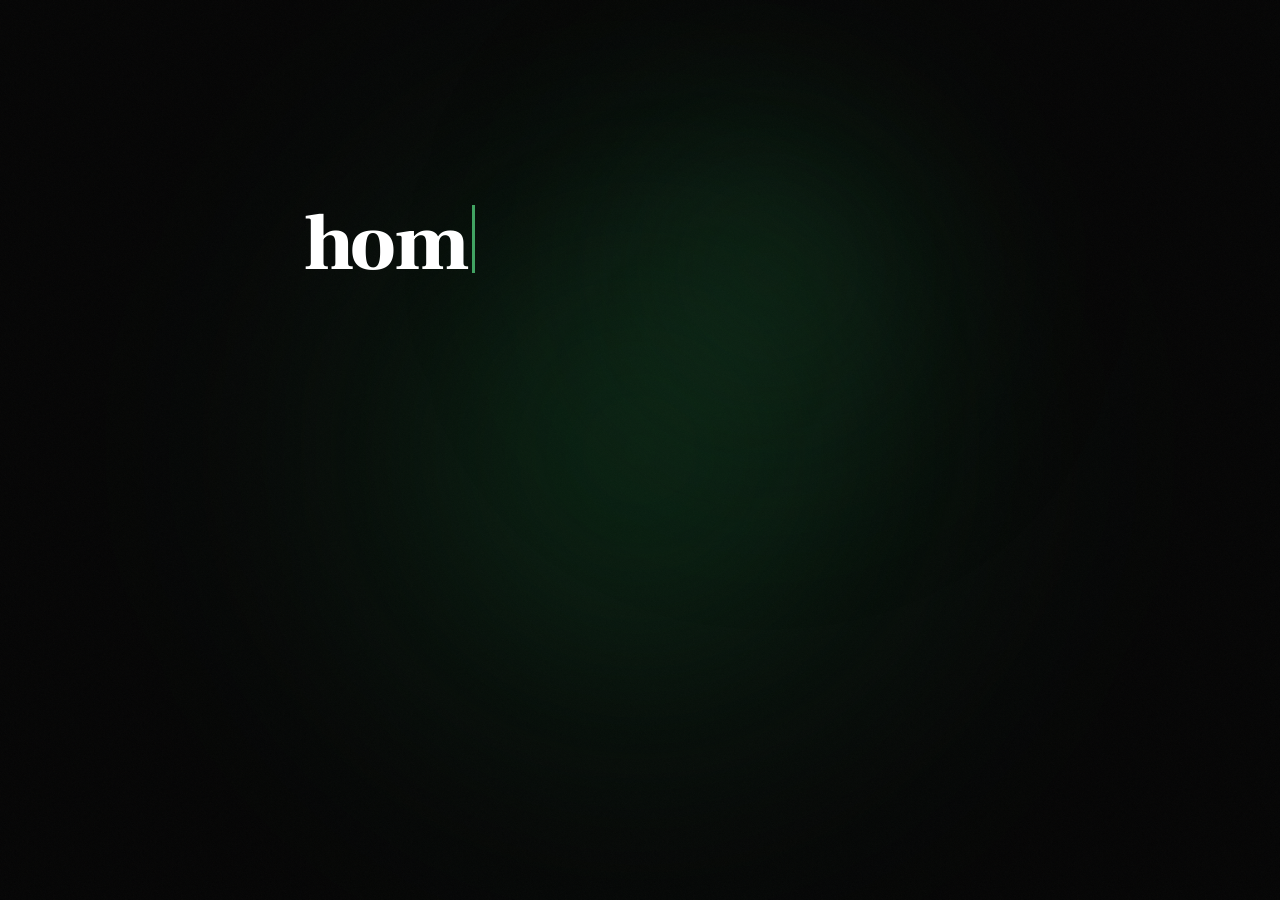
<file: index.html>
<!DOCTYPE html>
<html lang="ru">
<head>
  <meta charset="UTF-8">
  <meta name="viewport" content="width=device-width, initial-scale=1.0">
  <meta name="description" content="homewatcha — personal site">
  <title>homewatcha</title>
  <link rel="preconnect" href="https://fonts.googleapis.com">
  <link rel="preconnect" href="https://fonts.gstatic.com" crossorigin>
  <link href="https://fonts.googleapis.com/css2?family=Frank+Ruhl+Libre:wght@300;400;500;700;900&display=swap" rel="stylesheet">
  <link href="https://fonts.googleapis.com/css2?family=Comfortaa:wght@300;400;500;600;700&display=swap" rel="stylesheet">
  <style>
    /* ── Reset ── */
    *, *::before, *::after {
      margin: 0;
      padding: 0;
      box-sizing: border-box;
    }

    html {
      scroll-behavior: smooth;
    }

    body {
      font-family: 'Frank Ruhl Libre', serif;
      background: #050505;
      color: #e0e0e0;
      min-height: 100vh;
      overflow-x: hidden;
    }

    /* ── Gradient Background ── */
    .bg {
      position: fixed;
      inset: 0;
      z-index: -1;
      overflow: hidden;
    }

    .bg::before {
      content: '';
      position: absolute;
      width: 900px;
      height: 900px;
      top: 50%;
      left: 50%;
      translate: -50% -50%;
      border-radius: 50%;
      background: radial-gradient(
        circle,
        rgba(20, 80, 40, 0.55) 0%,
        rgba(12, 55, 28, 0.35) 30%,
        rgba(6, 30, 15, 0.15) 55%,
        transparent 75%
      );
      filter: blur(100px);
      animation: breathe 8s ease-in-out infinite alternate;
    }

    .bg::after {
      content: '';
      position: absolute;
      width: 500px;
      height: 500px;
      top: 30%;
      left: 60%;
      translate: -50% -50%;
      border-radius: 50%;
      background: radial-gradient(
        circle,
        rgba(30, 100, 55, 0.3) 0%,
        rgba(15, 60, 30, 0.15) 40%,
        transparent 70%
      );
      filter: blur(80px);
      animation: drift 12s ease-in-out infinite alternate;
    }

    @keyframes breathe {
      0%   { transform: scale(1);   opacity: 1; }
      100% { transform: scale(1.15); opacity: 0.8; }
    }

    @keyframes drift {
      0%   { translate: -50% -50%; }
      100% { translate: -40% -60%; }
    }

    /* ── Noise Overlay ── */
    .noise {
      position: fixed;
      inset: 0;
      z-index: -1;
      opacity: 0.03;
      background-image: url("data:image/svg+xml,%3Csvg viewBox='0 0 256 256' xmlns='http://www.w3.org/2000/svg'%3E%3Cfilter id='n'%3E%3CfeTurbulence type='fractalNoise' baseFrequency='0.9' numOctaves='4' stitchTiles='stitch'/%3E%3C/filter%3E%3Crect width='100%25' height='100%25' filter='url(%23n)'/%3E%3C/svg%3E");
      background-size: 128px 128px;
      pointer-events: none;
    }

    /* ── Layout ── */
    .container {
      max-width: 720px;
      margin: 0 auto;
      padding: 0 24px;
      display: flex;
      flex-direction: column;
      min-height: 100vh;
    }

    /* ── Hero Section ── */
    .hero {
      padding-top: clamp(120px, 25vh, 200px);
      padding-bottom: 60px;
    }

    .nickname {
      font-size: clamp(2.8rem, 7vw, 5rem);
      font-weight: 900;
      letter-spacing: -0.02em;
      color: #fff;
      position: relative;
      display: inline-block;
      line-height: 1.1;
    }

    .nickname .cursor {
      display: inline-block;
      width: 3px;
      height: 0.85em;
      background: rgba(80, 200, 120, 0.8);
      margin-left: 4px;
      vertical-align: baseline;
      animation: blink 0.7s step-end infinite;
      position: relative;
      top: 0.05em;
    }

    @keyframes blink {
      0%, 100% { opacity: 1; }
      50%      { opacity: 0; }
    }

    /* ── Fade In ── */
    @keyframes fadeIn {
      from {
        opacity: 0;
        filter: blur(8px);
      }
      to {
        opacity: 1;
        filter: blur(0px);
      }
    }

    @keyframes fadeSlideIn {
      from {
        opacity: 0;
        filter: blur(8px);
        transform: translateY(20px);
      }
      to {
        opacity: 1;
        filter: blur(0px);
        transform: translateY(0);
      }
    }

    .fade-ready {
      opacity: 0;
    }

    .fade-in {
      animation: fadeIn 1.2s cubic-bezier(0.34, 1.56, 0.64, 1) forwards;
    }

    .fade-slide-in {
      animation: fadeSlideIn 1s cubic-bezier(0.34, 1.56, 0.64, 1) forwards;
    }

    /* ── Description ── */
    .description {
      margin-top: 40px;
      font-size: clamp(1rem, 2.5vw, 1.2rem);
      font-family: 'Comfortaa', sans-serif;
      font-weight: 300;
      line-height: 1.7;
      color: rgba(220, 220, 220, 0.75);
      max-width: 520px;
    }

    .description span {
      color: rgba(80, 200, 120, 0.85);
    }

    /* ── Projects ── */
    .projects {
      padding: 40px 0 60px;
    }

    .section-label {
      font-family: 'Comfortaa', sans-serif;
      font-size: 0.75rem;
      font-weight: 500;
      letter-spacing: 0.15em;
      text-transform: uppercase;
      color: rgba(80, 200, 120, 0.5);
      margin-bottom: 20px;
    }

    .project-card {
      background: rgba(255, 255, 255, 0.03);
      border: 1px solid rgba(255, 255, 255, 0.06);
      border-radius: 16px;
      padding: 28px 32px;
      backdrop-filter: blur(12px);
      transition: border-color 0.3s ease, transform 0.3s ease, background 0.3s ease;
      font-family: 'Comfortaa', sans-serif;
      cursor: pointer;
      text-decoration: none;
      display: block;
      color: inherit;
    }

    .project-card:hover {
      border-color: rgba(80, 200, 120, 0.2);
      background: rgba(255, 255, 255, 0.05);
      transform: translateY(-3px);
    }

    .project-card__title {
      font-size: 1.3rem;
      font-weight: 700;
      color: #fff;
      margin-bottom: 8px;
      display: flex;
      align-items: center;
      gap: 10px;
    }

    .project-card__title .arrow {
      font-size: 1rem;
      color: rgba(80, 200, 120, 0.6);
      transition: transform 0.3s ease;
    }

    .project-card:hover .arrow {
      transform: translate(3px, -3px);
    }

    .project-card__desc {
      font-size: 0.95rem;
      font-weight: 300;
      color: rgba(220, 220, 220, 0.55);
      line-height: 1.6;
    }

    .project-card__tags {
      display: flex;
      gap: 8px;
      margin-top: 16px;
      flex-wrap: wrap;
    }

    .tag {
      font-size: 0.7rem;
      letter-spacing: 0.06em;
      padding: 4px 12px;
      border-radius: 100px;
      background: rgba(80, 200, 120, 0.08);
      color: rgba(80, 200, 120, 0.7);
      border: 1px solid rgba(80, 200, 120, 0.1);
    }

    /* ── Links Footer ── */
    .links {
      margin-top: auto;
      padding: 40px 0 50px;
      display: flex;
      gap: 32px;
      flex-wrap: wrap;
    }

    .links a {
      display: inline-block;
      font-size: 0.85rem;
      font-weight: 400;
      color: rgba(220, 220, 220, 0.45);
      text-decoration: none;
      letter-spacing: 0.04em;
      position: relative;
      transition: color 0.3s ease;
    }

    .links a::after {
      content: '';
      position: absolute;
      bottom: -4px;
      left: 0;
      width: 0;
      height: 1px;
      background: rgba(80, 200, 120, 0.5);
      transition: width 0.3s ease;
    }

    .links a:hover {
      color: rgba(80, 200, 120, 0.85);
    }

    .links a:hover::after {
      width: 100%;
    }

    /* ── Responsive ── */
    @media (max-width: 480px) {
      .container {
        padding: 0 18px;
      }

      .hero {
        padding-bottom: 30px;
      }

      .projects {
        padding: 20px 0 40px;
      }

      .project-card {
        padding: 22px 20px;
      }

      .links {
        gap: 24px;
        justify-content: center;
      }
    }
  </style>
</head>
<body>

  <!-- Background -->
  <div class="bg"></div>
  <div class="noise"></div>

  <div class="container">

    <!-- Hero -->
    <section class="hero">
      <h1 class="nickname" id="nickname"><span class="cursor"></span></h1>

      <p class="description" id="description">
        привет, я <span>watcha</span>. делаю всякое в интернете —
        общаюсь, вайбкожу и т.д.
        просто балбеска.
      </p>
    </section>

    <!-- Projects -->
    <section class="projects" id="projects">
      <div class="section-label">проекты, в которых я учавствую</div>
      <a href="https://github.com/shareui/packit" target="_blank" rel="noopener" class="project-card" id="project-card">
        <div class="project-card__title">
          PackIt
          <span class="arrow">↗</span>
        </div>
        <p class="project-card__desc">
            PackIt — это каталог плагинов и ресурсов для exteraGram, а также самый крупный плагин среди всех расширений для exteraGram и AyuGram.
        </p>
        <div class="project-card__tags">
          <span class="tag">Python</span>
          <span class="tag">C</span>
          <span class="tag">Kotlin</span>
        </div>
      </a>
    </section>

    <!-- Links -->
    <nav class="links" id="links">
      <a href="https://github.com/homewatcha" target="_blank" rel="noopener">github</a>
      <a href="https://t.me/homewatcha" target="_blank" rel="noopener">telegram</a>
      <a href="https://steamcommunity.com/id/homewatcha/" target="_blank" rel="noopener">steam</a>
      <a href="https://www.last.fm/user/smotry993">last.fm</a>
    </nav>

  </div>

  <script>
    document.addEventListener('DOMContentLoaded', () => {
      const nickname = 'homewatcha';
      const el = document.getElementById('nickname');
      const cursor = el.querySelector('.cursor');
      let i = 0;

      const desc = document.getElementById('description');
      const sectionLabel = document.querySelector('.section-label');
      const projectCard = document.getElementById('project-card');
      const links = document.getElementById('links');
      const linkItems = links.querySelectorAll('a');

      desc.classList.add('fade-ready');
      sectionLabel.classList.add('fade-ready');
      projectCard.classList.add('fade-ready');
      linkItems.forEach(a => a.classList.add('fade-ready'));

      function type() {
        if (i < nickname.length) {
          const letter = document.createTextNode(nickname[i]);
          el.insertBefore(letter, cursor);
          i++;
          setTimeout(type, 100 + Math.random() * 80);
        } else {
          setTimeout(revealSections, 400);
        }
      }

      function revealSections() {
        desc.classList.add('fade-slide-in');

        setTimeout(() => {
          sectionLabel.classList.add('fade-slide-in');
        }, 400);

        setTimeout(() => {
          projectCard.classList.add('fade-slide-in');
        }, 600);

        linkItems.forEach((a, idx) => {
          setTimeout(() => {
            a.classList.add('fade-in');
          }, 1000 + idx * 120);
        });
      }

      setTimeout(type, 600);
    });
  </script>
</body>
</html>
</file>
